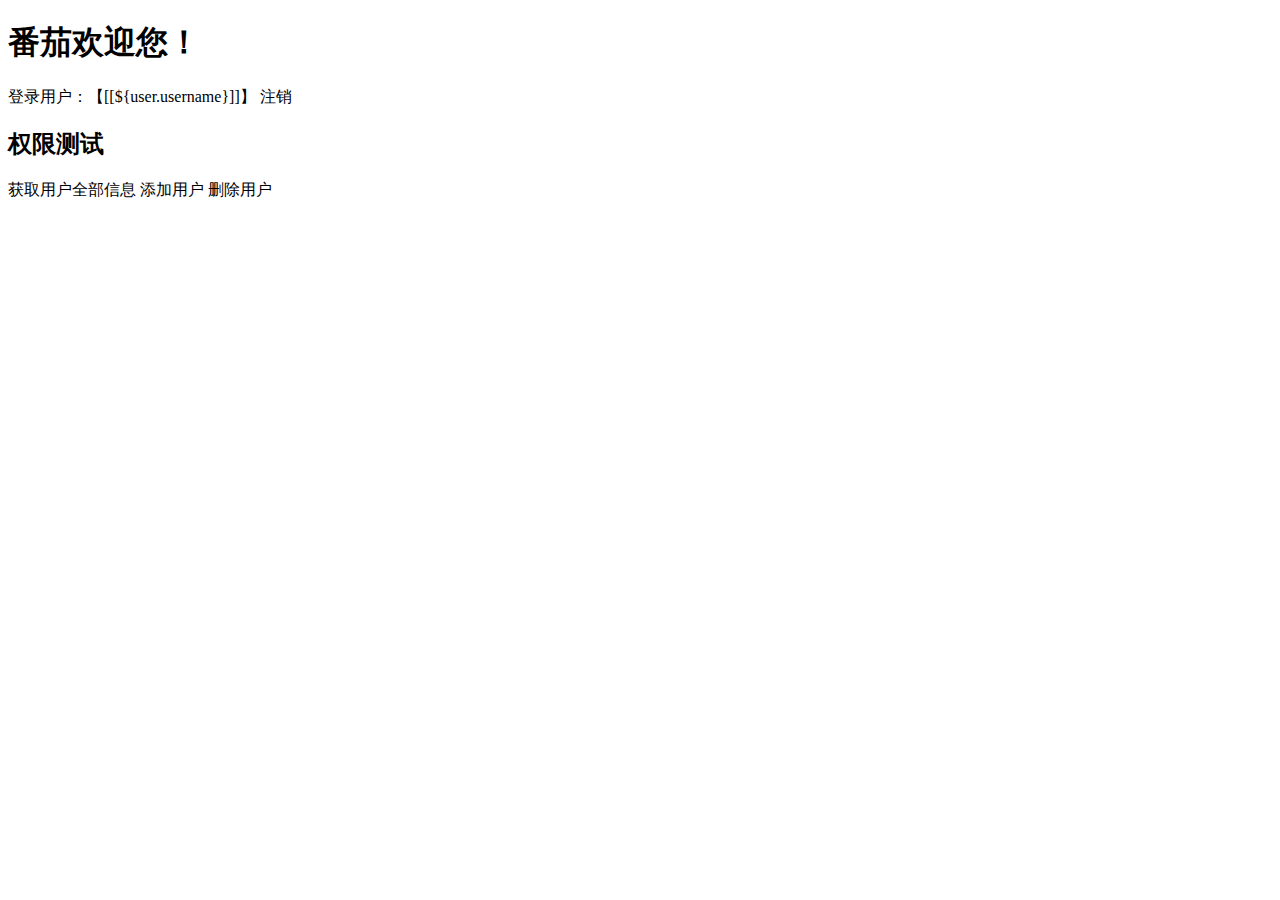
<file: 1.springboot-shiro-authentication/src/main/resources/templates/index.html>
<!DOCTYPE html>
<html lang="en" xmlns:th="http://www.thymeleaf.org">
<head>
    <meta charset="UTF-8">
    <title>首页</title>
</head>
<body>
<h1>番茄欢迎您！</h1>
登录用户：【[[${user.username}]]】
<a th:href="@{/logout}">注销</a>


<h2>权限测试</h2>
<a th:href="@{/user/queryAll}">获取用户全部信息</a>
<a th:href="@{/user/add}">添加用户</a>
<a th:href="@{/user/delete}">删除用户</a>
</body>
</html>
</file>
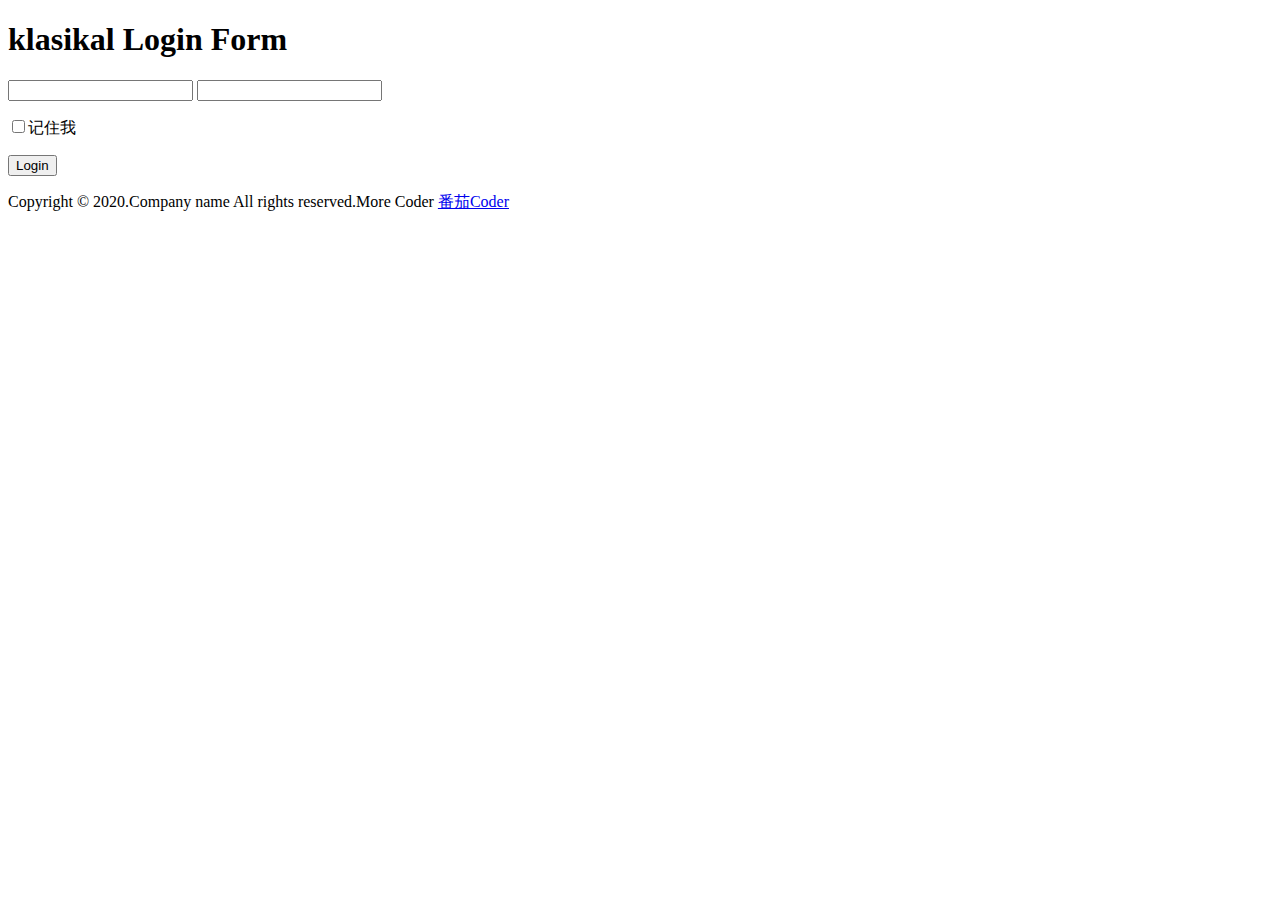
<file: 1.springboot-shiro-authentication/src/main/resources/templates/login.html>
<!DOCTYPE html PUBLIC "-//W3C//DTD XHTML 1.0 Transitional//EN" "http://www.w3.org/TR/xhtml1/DTD/xhtml1-transitional.dtd">
<html xmlns="http://www.w3.org/1999/xhtml"
	  xmlns:th="http://www.thymeleaf.org">
<head>
<meta http-equiv="Content-Type" content="text/html; charset=utf-8">
<title>Login</title>
<meta name="viewport" content="width=device-width, initial-scale=1">
<script type="application/x-javascript"> addEventListener("load", function() { setTimeout(hideURLbar, 0); }, false); function hideURLbar(){ window.scrollTo(0,1); } </script>
<meta name="keywords" content="Flat Dark Web Login Form Responsive Templates, Iphone Widget Template, Smartphone login forms,Login form, Widget Template, Responsive Templates, a Ipad 404 Templates, Flat Responsive Templates" />
<link th:href="@{/static/css/style.css}" rel='stylesheet' type='text/css' />
<!--webfonts-->
<link href='http://fonts.useso.com/css?family=PT+Sans:400,700,400italic,700italic|Oswald:400,300,700' rel='stylesheet' type='text/css'>
<link href='http://fonts.useso.com/css?family=Exo+2' rel='stylesheet' type='text/css'>
<!--//webfonts-->
<script th:src="@{/static/js/jquery-2.2.min.js}"></script>
</head>
<body>
<script>$(document).ready(function(c) {
	$('.close').on('click', function(c){
		$('.login-form').fadeOut('slow', function(c){
	  		$('.login-form').remove();
		});
	});	  
});
</script>
 <!--SIGN UP-->
 <h1>klasikal Login Form</h1>
<div class="login-form">
	<div class="close"> </div>
		<div class="head-info">
			<label class="lbl-1"> </label>
			<label class="lbl-2"> </label>
			<label class="lbl-3"> </label>
		</div>
			<div class="clear"> </div>
	<div class="avtar">
		<img th:src="@{/static/images/avtar.png}" />
	</div>
			<form id="loginForm">
				<input type="text" id="username" name="username" class="text"  />
				<input type="password" id="password" name="password"  />
				<p><input type="checkbox" name="rememberMe" />记住我</p>
			</form>
	<div class="signin">
		<input id="loginBut" type="button" value="Login" >
	</div>
</div>
 <div class="copy-rights">
					<p>Copyright &copy; 2020.Company name All rights reserved.More Coder <a href="http://www.fqcoder.cn" target="_blank" title="番茄Coder">番茄Coder</a></p>
			</div>



<script type="text/javascript">
	$.fn.serializeObject = function () {
		var o = {};
		var a = this.serializeArray();
		$.each(a, function () {
			if (o[this.name]) {
				if (!o[this.name].push) {
					o[this.name] = [o[this.name]];
				}
				o[this.name].push(this.value);
			} else {
				o[this.name] = this.value || '';
			}
		});
		return o;
	};

	$(function () {
		$("#loginBut").click(function () {
			var  arr=$('#loginForm').serializeObject();
			$.ajax({
				url: '/login',
				type: 'post',
				data:  arr,
				dataType: "json",
				success: function (data) {
					if (data.code==200){
						location.href=data.msg;
					} else {
						alert(data.msg);
					}
				},
				error: function (data) {
					alert(data.msg);
				}
			})
		});
	});
</script>
</body>
</html>
</file>
